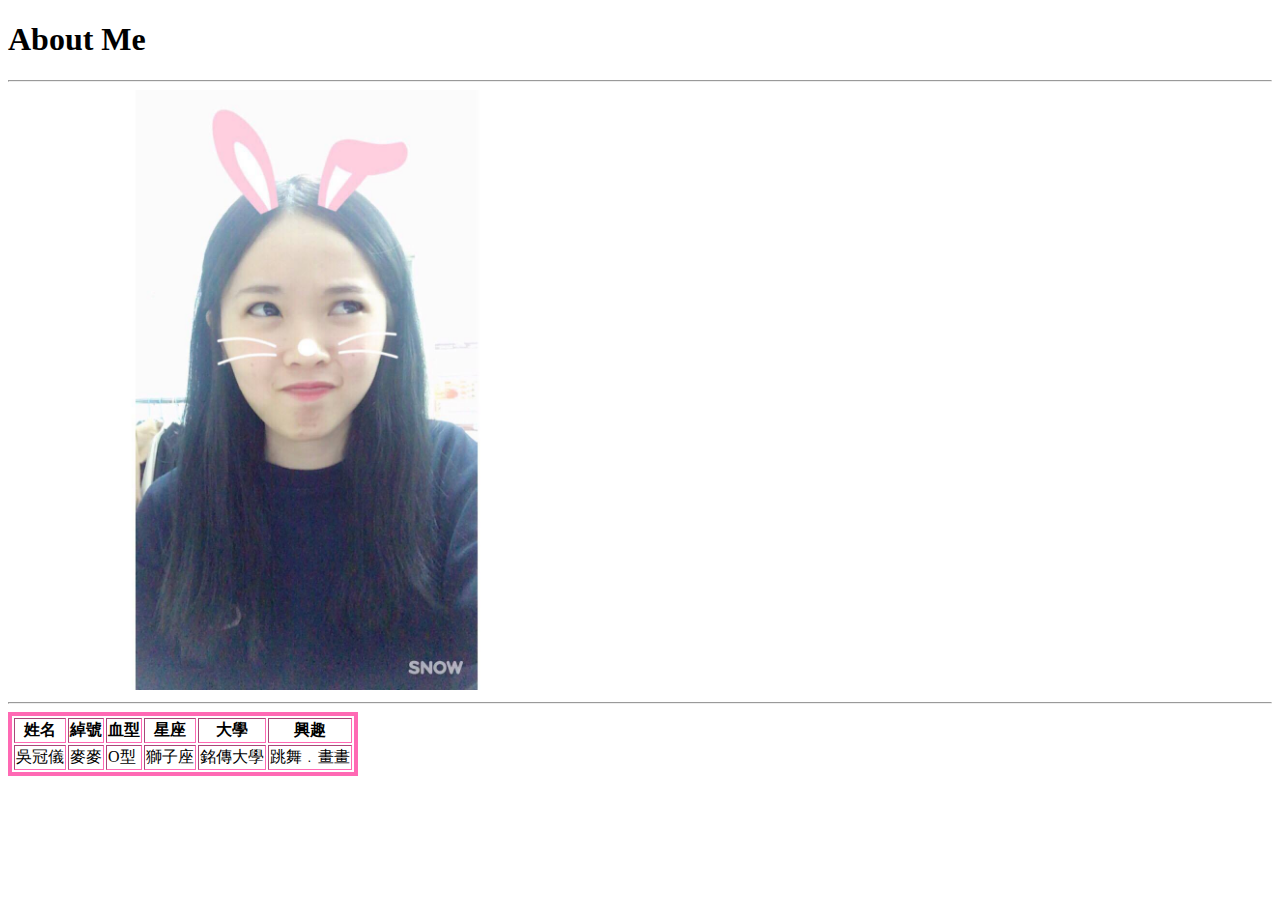
<file: about_me.html>
<!DOCTYPE html>
<html lang="en">
<head>
    <meta charset="UTF-8">
    <title>關於我</title>
    <style>
       table{
           border: 4px solid hotpink;
       }
       </style>

</head>

<body>
				<h1>About Me</h1>
                <hr>
				 <img src="./img/002.jpg"width="600">
                <hr>
                <table border="1">

                    <tr>
                        <th>姓名</th>
                        <th>綽號</th>
                        <th>血型</th>
                        <th>星座</th>
                        <th>大學</th>
                        <th>興趣</th>
                        
                    </tr>
                    <tr>
                        <td>吳冠儀</td>
                        <td>麥麥</td>
                        <td>O型</td>
                        <td>獅子座</td>
                        <td>銘傳大學</td>
                        <td>跳舞﹒畫畫</td>
                    </tr>
                </table>

    
</body>
</html>
</file>
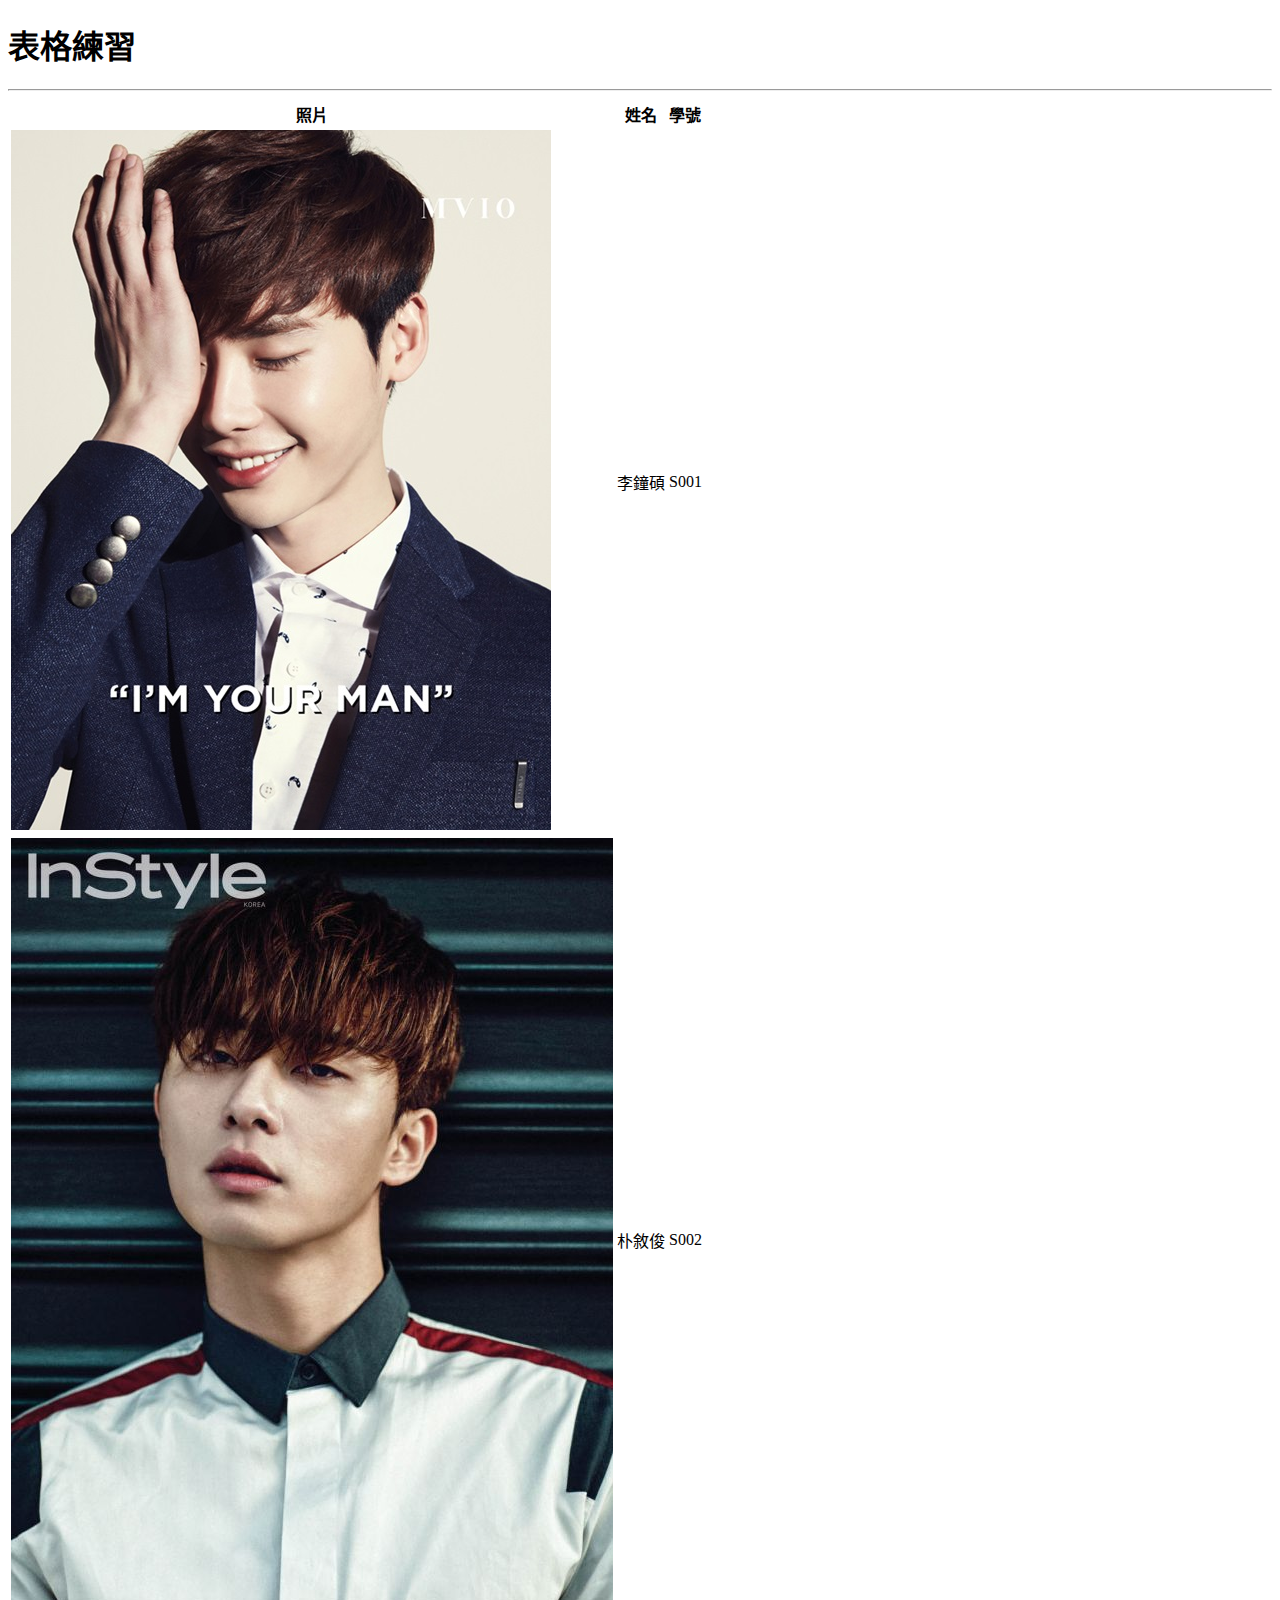
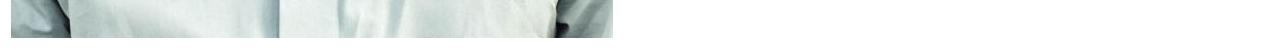
<file: ex_table.html>
<!DOCTYPE html>
<html lang="zh-TW">
<head>
    <meta charset="UTF-8">
    <title>表格練習</title>
</head>
<body>
    <h1>表格練習</h1>
    <hr>

    <table>
        <tr>
            <th>照片</th>
            <th>姓名</th>
            <th>學號</th>
        </tr>
         <tr>
            <td><img src="./images/002.jpg"></td>
            <td>李鐘碩</td>
            <td>S001</td>
        </tr>       
        <tr>
            <td><img src="./images/001.jpg"></td>
            <td>朴敘俊</td>
            <td>S002</td>
        </tr>
    </table>
</body>
</html>
</file>
